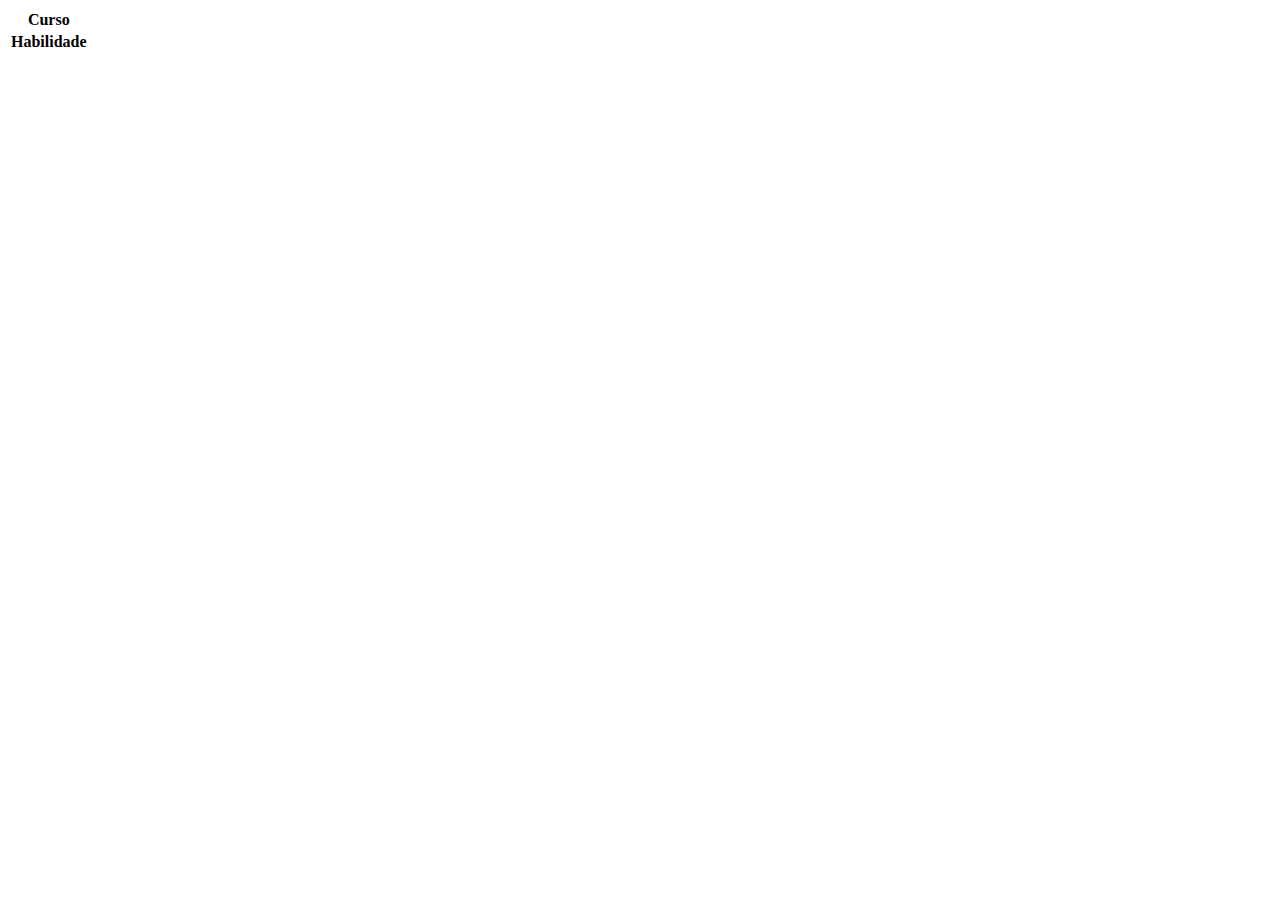
<file: meusprojetos/projetos.html>
<!DOCTYPE html>
<html lang="en">
<head>
    <meta charset="UTF-8">
    <meta name="viewport" content="width=device-width, initial-scale=1.0">
    <title>PROJETOS</title>
</head>
<body>
    <table>
        <tr>
            <th>Curso</th>
            <td></td>
            <td></td>
            <td></td>
            <td></td>
        </tr>
        <tr>
            <th>Habilidade</th>
            <td></td>
            <td></td>
            <td></td>
            <td></td>
        </tr>       
        <tr>
            <th></th>
            <td></td>
            <td></td>
            <td></td>
            <td></td>
        </tr>

    </table>
    
</body>
</html>
</file>
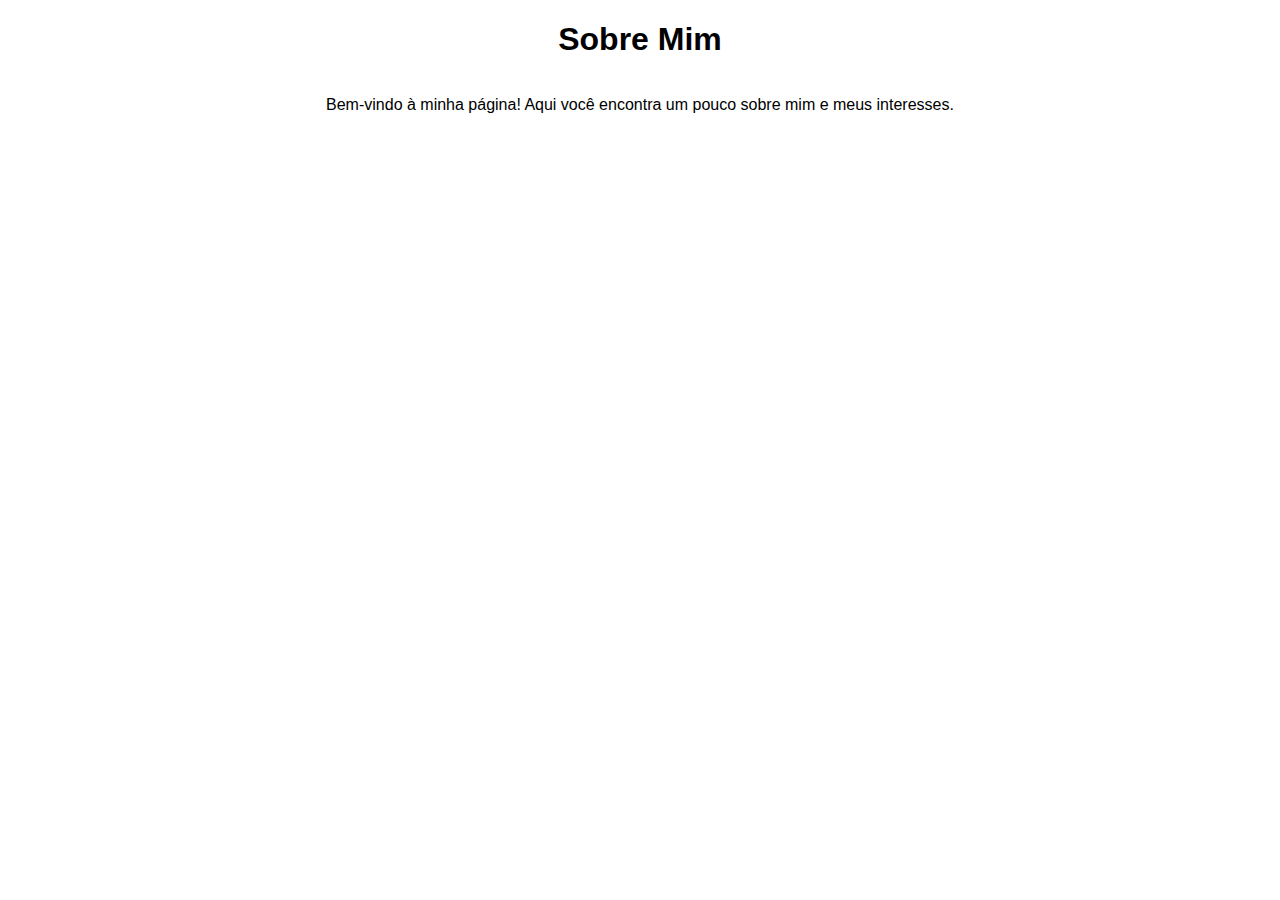
<file: sobre/sobre.html>
<!DOCTYPE html>
<html lang="pt-BR">
<head>
    <meta charset="UTF-8">
    <meta name="viewport" content="width=device-width, initial-scale=1.0">
    <title>Sobre Mim</title>
    <link rel="stylesheet" href="./sobre.css">
</head>
<body>
   
        <h1>Sobre Mim</h1>
        <p>Bem-vindo à minha página! Aqui você encontra um pouco sobre mim e meus interesses.</p>
   
</html>
</file>
<file: sobre/sobre.css>
body {
    margin: 0;
    padding: 0;
    display: flex;
    flex-direction: column;
    justify-content: flex-start; 
    height: 100vh;
    background-color: white;
    font-family: Arial, sans-serif;
    align-items: center;

}
</file>
